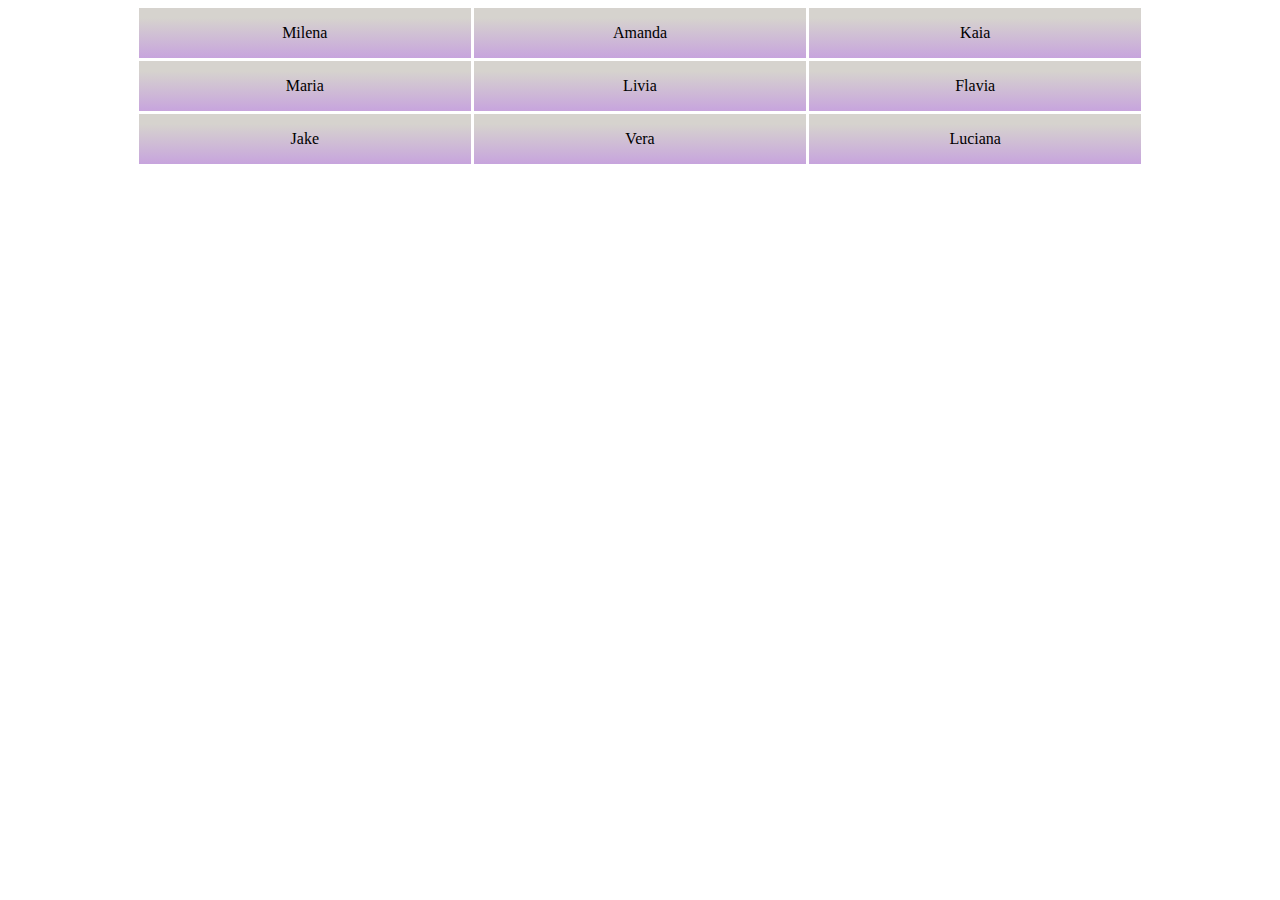
<file: cardLayout/index.html>
<!DOCTYPE html>
<html lang="en">

<head>
  <meta charset="UTF-8">
  <meta http-equiv="X-UA-Compatible" content="IE=edge">
  <meta name="viewport" content="width=device-width, initial-scale=1.0">

  <link rel="stylesheet" href="style.css">
  <title>Card Layout</title>
</head>

<body>
  <main>
    <div class="cards">
      <div class="cards__item">
        <p>Milena</p>
      </div>
      <div class="cards__item">
        <p>Amanda</p>
      </div>
      <div class="cards__item">
        <p>Kaia</p>
      </div>
      <div class="cards__item">
        <p>Maria</p>
      </div>
      <div class="cards__item">
        <p>Livia</p>
      </div>
      <div class="cards__item">
        <p>Flavia</p>
      </div>
      <div class="cards__item">
        <p>Jake</p>
      </div>
      <div class="cards__item">
        <p>Vera</p>
      </div>
      <div class="cards__item">
        <p>Luciana</p>
      </div>
    </div>
  </main>
</body>

</html>
</file>
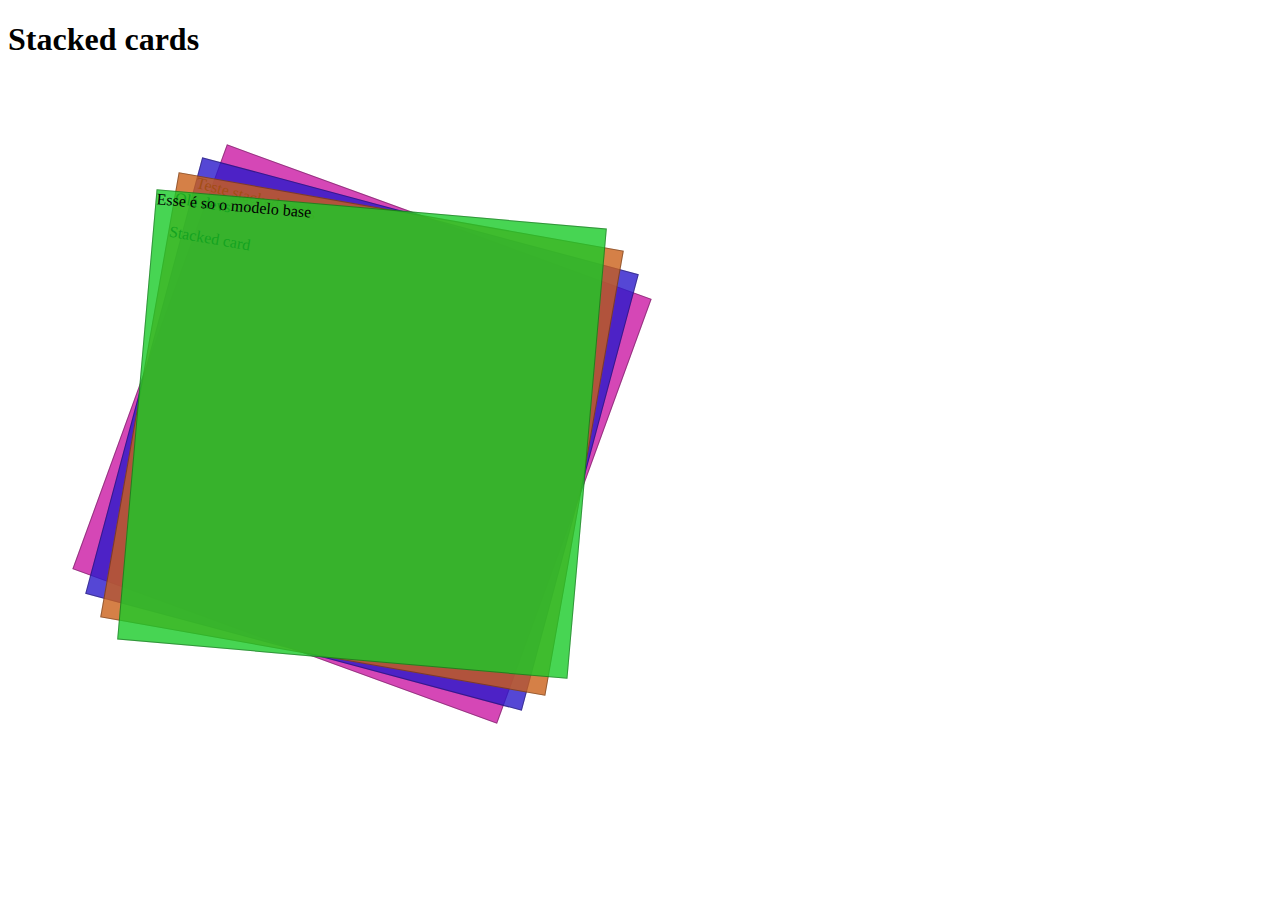
<file: stackedCards/index.html>
<!DOCTYPE html>
<html lang="en">

<head>
  <meta charset="UTF-8">
  <meta http-equiv="X-UA-Compatible" content="IE=edge">
  <meta name="viewport" content="width=device-width, initial-scale=1.0">

  <link rel="stylesheet" href="style.css">
  <title>Stacked cards</title>
</head>

<body>
  <main>
    <section>
      <h1>Stacked cards</h1>
      <div class="container">
        <div class="stacked_card card1">Esse é so o modelo base</div>

        <div class="stacked_card card2">
          <p>Ola devs</p>
          <p>Stacked card</p>         
        </div>
        <div class="stacked_card card3">
          <p>Teste stacked cards</p>
        </div>
        <div class="stacked_card card4">       </div>
      </div>
    </section>
  </main>
</body>

</html>
</file>
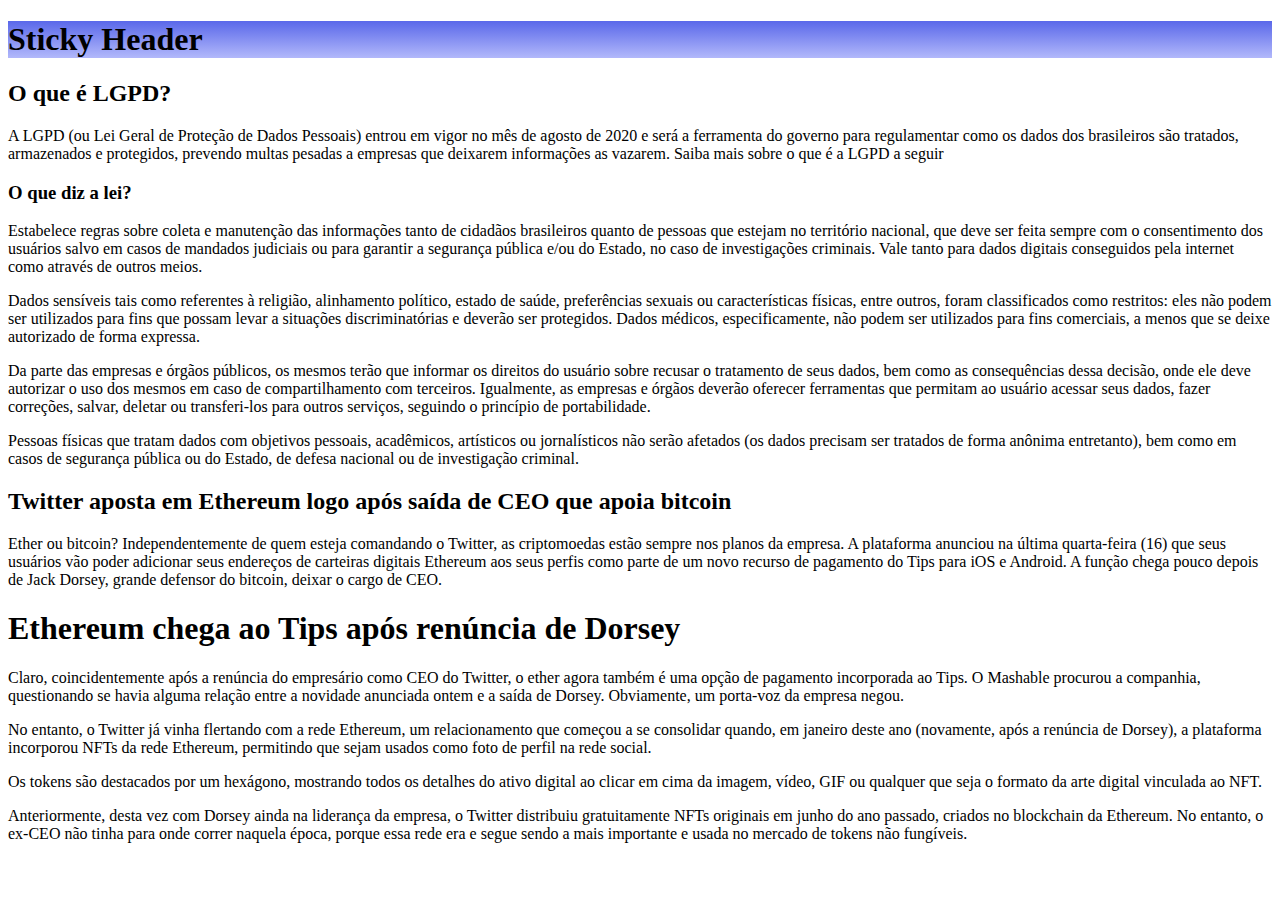
<file: stickyHeader/index.html>
<!DOCTYPE html>
<html lang="en">

<head>
  <meta charset="UTF-8">
  <meta http-equiv="X-UA-Compatible" content="IE=edge">
  <meta name="viewport" content="width=device-width, initial-scale=1.0">

  <link rel="stylesheet" href="style.css">
  <title>Sticky Header</title>
</head>

<body>
  <main>
    <div>
      <header class="header">
        <h1>Sticky Header</h1>
      </header>
      <main>
        <h2>O que é LGPD?</h2>

        <p>
          A LGPD (ou Lei Geral de Proteção de Dados Pessoais) entrou em vigor no mês de agosto de 2020 e será a ferramenta do governo para regulamentar como os dados dos brasileiros são tratados, armazenados e protegidos, prevendo multas pesadas a empresas que deixarem informações as vazarem. Saiba mais sobre o que é a LGPD a seguir
        </p>

        <h3>O que diz a lei?</h3>
        <p>
          Estabelece regras sobre coleta e manutenção das informações tanto de cidadãos brasileiros quanto de pessoas que estejam no território nacional, que deve ser feita sempre com o consentimento dos usuários salvo em casos de mandados judiciais ou para garantir a segurança pública e/ou do Estado, no caso de investigações criminais. Vale tanto para dados digitais conseguidos pela internet como através de outros meios.
        </p>

        <p>
          Dados sensíveis tais como referentes à religião, alinhamento político, estado de saúde, preferências sexuais ou características físicas, entre outros, foram classificados como restritos: eles não podem ser utilizados para fins que possam levar a situações discriminatórias e deverão ser protegidos. Dados médicos, especificamente, não podem ser utilizados para fins comerciais, a menos que se deixe autorizado de forma expressa.
        </p>

        <p>
          Da parte das empresas e órgãos públicos, os mesmos terão que informar os direitos do usuário sobre recusar o tratamento de seus dados, bem como as consequências dessa decisão, onde ele deve autorizar o uso dos mesmos em caso de compartilhamento com terceiros. Igualmente, as empresas e órgãos deverão oferecer ferramentas que permitam ao usuário acessar seus dados, fazer correções, salvar, deletar ou transferi-los para outros serviços, seguindo o princípio de portabilidade.
        </p>

        <p>
          Pessoas físicas que tratam dados com objetivos pessoais, acadêmicos, artísticos ou jornalísticos não serão afetados (os dados precisam ser tratados de forma anônima entretanto), bem como em casos de segurança pública ou do Estado, de defesa nacional ou de investigação criminal.
        </p>

        <section>
          <h2>Twitter aposta em Ethereum logo após saída de CEO que apoia bitcoin</h2>
          <p>
            Ether ou bitcoin? Independentemente de quem esteja comandando o Twitter, as criptomoedas estão sempre nos planos da empresa. A plataforma anunciou na última quarta-feira (16) que seus usuários vão poder adicionar seus endereços de carteiras digitais Ethereum aos seus perfis como parte de um novo recurso de pagamento do Tips para iOS e Android. A função chega pouco depois de Jack Dorsey, grande defensor do bitcoin, deixar o cargo de CEO.
          </p>
          <h1>Ethereum chega ao Tips após renúncia de Dorsey</h1>
          <p>Claro, coincidentemente após a renúncia do empresário como CEO do Twitter, o ether agora também é uma opção de pagamento incorporada ao Tips. O Mashable procurou a companhia, questionando se havia alguma relação entre a novidade anunciada ontem e a saída de Dorsey. Obviamente, um porta-voz da empresa negou.</p>
          <p>No entanto, o Twitter já vinha flertando com a rede Ethereum, um relacionamento que começou a se consolidar quando, em janeiro deste ano (novamente, após a renúncia de Dorsey), a plataforma incorporou NFTs da rede Ethereum, permitindo que sejam usados como foto de perfil na rede social. </p>
          <p>Os tokens são destacados por um hexágono, mostrando todos os detalhes do ativo digital ao clicar em cima da imagem, vídeo, GIF ou qualquer que seja o formato da arte digital vinculada ao NFT.</p>
          <p>Anteriormente, desta vez com Dorsey ainda na liderança da empresa, o Twitter distribuiu gratuitamente NFTs originais em junho do ano passado, criados no blockchain da Ethereum. No entanto, o ex-CEO não tinha para onde correr naquela época, porque essa rede era e segue sendo a mais importante e usada no mercado de tokens não fungíveis.</p>
        </section>
      </main>
    </div>
  </main>
</body>

</html>
</file>
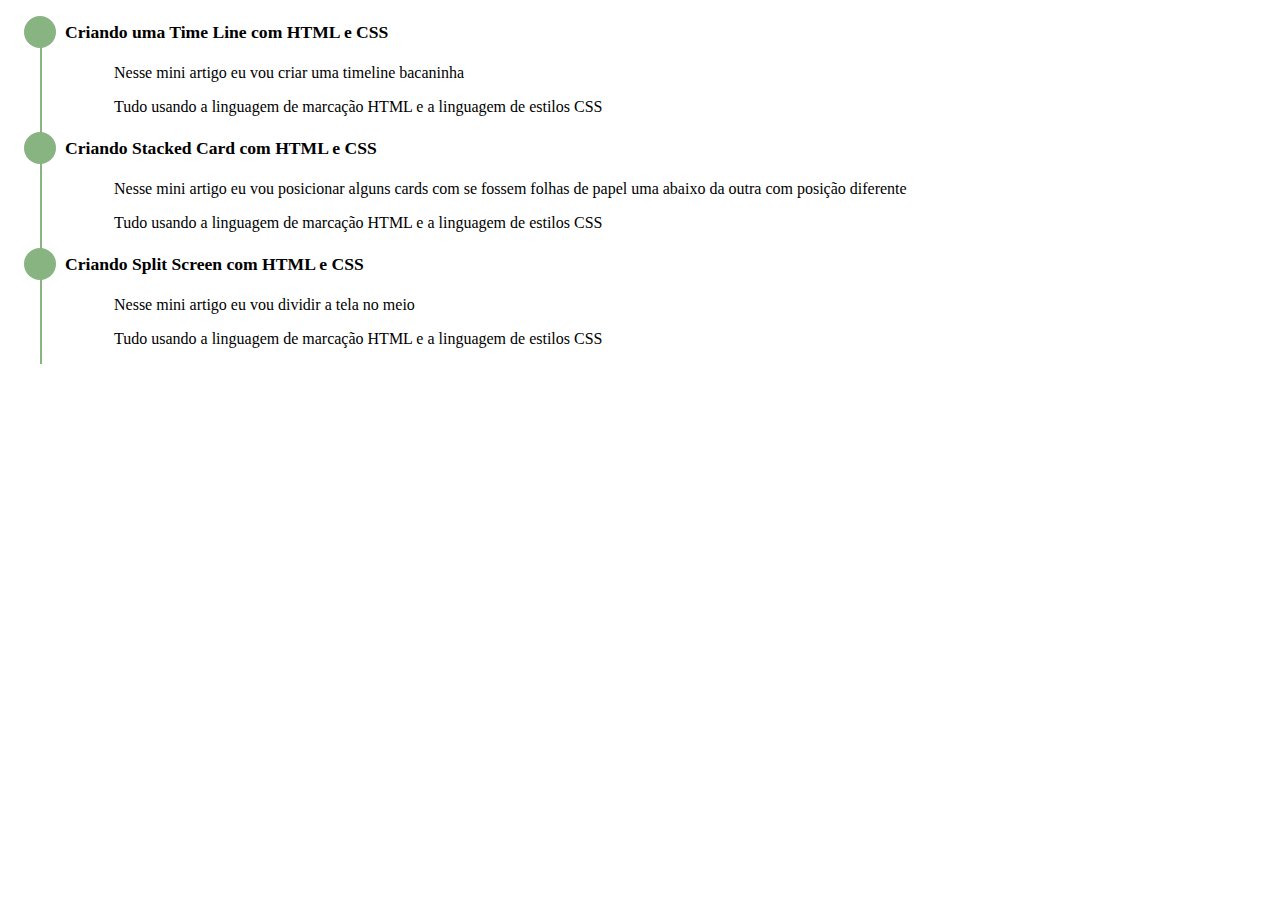
<file: timeline/index.html>
<!DOCTYPE html>
<html lang="en">
<head>
  <meta charset="UTF-8">
  <meta http-equiv="X-UA-Compatible" content="IE=edge">
  <meta name="viewport" content="width=device-width, initial-scale=1.0">

  <link rel="stylesheet" href="style.css">
  <title>Time Line</title>
</head>
<body>
  <main>
    
    <div class="container">
      
      <div class="container__top">
        <div class="circle"></div>
        <div class="line"></div>
        <div class="title">
          Criando uma Time Line com HTML e CSS
        </div>
      </div>
      <div class="description">
        <p>
          Nesse mini artigo eu vou criar uma timeline bacaninha
        </p> 
        <p>Tudo usando a linguagem de marcação HTML e a linguagem de estilos CSS</p>
      </div>

      
      <div class="container__top">
        <div class="circle"></div>      
        <div class="line"></div>
        <div class="title">
          Criando Stacked Card com HTML e CSS
        </div>
      </div>

      <div class="description">
        <p>
          Nesse mini artigo eu vou posicionar alguns cards com se fossem folhas de papel uma abaixo da outra com posição diferente
        </p> 
        <p>Tudo usando a linguagem de marcação HTML e a linguagem de estilos CSS</p>
      </div>


      <div class="container__top">
        <div class="circle"></div>      
        <div class="line"></div>
        <div class="title">
          Criando Split Screen com HTML e CSS
        </div>
      </div>

      <div class="description">
        <p>Nesse mini artigo eu vou dividir a tela no meio</p> 
        <p>Tudo usando a linguagem de marcação HTML e a linguagem de estilos CSS</p>
      </div>
    </div>
  </main>
</body>
</html>
</file>
<file: cardLayout/style.css>
.cards {
  display: flex;
  /* Put a card in the next row when previous cards take all width */
  flex-wrap: wrap;

  /* margin-left: -8px; */
  /* margin-right: -8px; */
  gap: .2rem;

  align-items: center;
  justify-content: center;
}

.cards__item {
  
  flex-basis: 25%;
  
  padding-left: 8px;
  padding-right: 8px;

  text-align: center;
  
  background: linear-gradient(rgb(214, 211, 206) 20%, #c7a4dd 100%);
}
</file>
<file: stackedCards/style.css>
.container {
  position: relative;
  background-color: aqua;
}

.stacked_card {
  position: absolute;
  left: 10vmax;
  top: 10vmax;

  /* Tamanho do card */
  height: 50vmin;
  width: 50vmin;
}

.card1 {
  z-index: 100;
  background-color: rgba(25, 202, 40, 0.8);
  border: 1px solid rgba(0, 0, 0, 0.3);

  transform: rotate(5deg);
}

.card2 {
  z-index: 99;

  background-color: rgb(202, 96, 25, 0.8);
  border: 1px solid rgba(0, 0, 0, 0.3);

  transform: rotate(10deg);
}

.card3 {
  z-index: 98;

  background-color: rgb(43, 25, 202, 0.8);
  border: 1px solid rgba(0, 0, 0, 0.3);

  transform: rotate(15deg);
}

.card4 {
  z-index: 97;

  background-color: rgb(202, 25, 164, 0.8);
  border: 1px solid rgba(0, 0, 0, 0.3);

  transform: rotate(20deg);
}
</file>
<file: stickyHeader/style.css>
.header {
  /* Stick to the top */
  position: sticky;
  top: 0;

  background: linear-gradient(#2033e2bd , #858ff8a1);
}
</file>
<file: timeline/style.css>
.container {
  /* Used to position the left vertical line */
  position: relative;

  margin: 1rem;
}

.container__top {
  /* Centralizar o conteudo na horizontal - Center the content horizontally */
  display: flex;
  align-items: center;
}

.circle {
  /* Arredontando o circulo - Rounded border */
  background-color: rgb(136, 180, 130);
  border-radius: 9999px;

  /* Tamanho do circulo - Size*/
  height: 2rem;
  width: 2rem;
}
.line {
  /* Border */
  border-right: 2px solid rgb(136, 180, 130);

  /* Posicionando a esquerda */
  left: 1rem;
  position: absolute;
  top: 1rem;

  /* tamanho da linha, ocupa 100% o espaço do texto que fica ao lado  */
  height: 100%;
}

.title {
  /* Take available width */
  flex: 1;
  margin-left: 1vmin;

  font-size: 1.1rem;
  font-weight: 600;
}

.description {
  /* Make it align with the title */
  margin-left: 10vmin;
}
</file>
